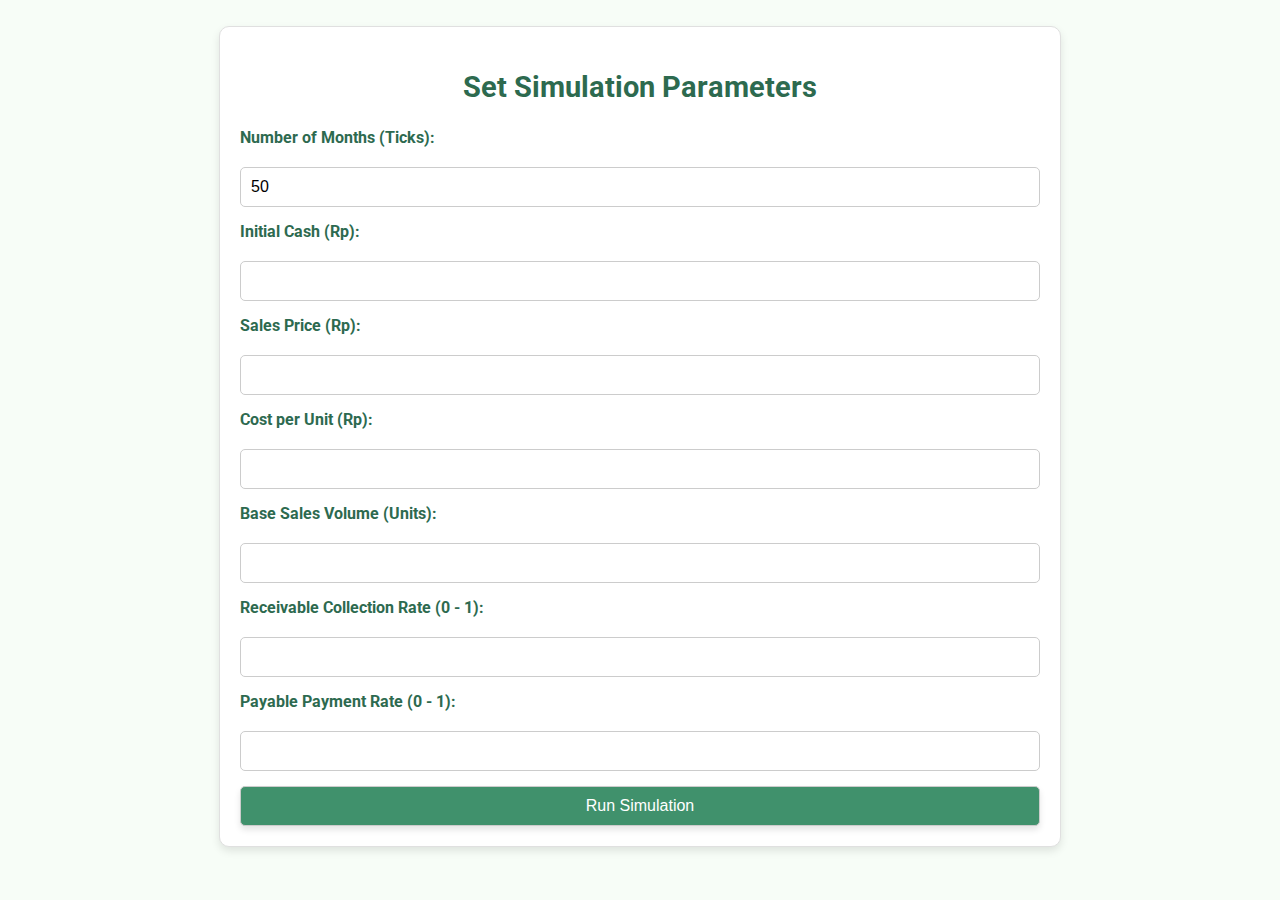
<file: templates/parameters.html>
<!DOCTYPE html>
<html lang="en">
<head>
    <meta charset="UTF-8">
    <meta name="viewport" content="width=device-width, initial-scale=1.0">
    <title>Set Simulation Parameters</title>
    <link href="https://fonts.googleapis.com/css2?family=Roboto:wght@300;400;700&display=swap" rel="stylesheet">
    <link rel="stylesheet" href="/static/css/styles.css">
</head>
<body>
    <div class="container">
        <header>
            <h2>Set Simulation Parameters</h2>
        </header>
        <form action="/run" method="post">
            <label for="ticks">Number of Months (Ticks):</label>
            <input type="number" id="ticks" name="ticks" min="1" max="100" value="50" required>

            <label for="initial_cash">Initial Cash (Rp):</label>
            <input type="number" id="initial_cash" name="initial_cash" required>

            <label for="sales_price">Sales Price (Rp):</label>
            <input type="number" id="sales_price" name="sales_price" required>

            <label for="cost_per_unit">Cost per Unit (Rp):</label>
            <input type="number" id="cost_per_unit" name="cost_per_unit" required>

            <label for="base_sales_volume">Base Sales Volume (Units):</label>
            <input type="number" id="base_sales_volume" name="base_sales_volume" required>

            <label for="receivable_collection_rate">Receivable Collection Rate (0 - 1):</label>
            <input type="number" step="0.01" id="receivable_collection_rate" name="receivable_collection_rate" required>

            <label for="payable_payment_rate">Payable Payment Rate (0 - 1):</label>
            <input type="number" step="0.01" id="payable_payment_rate" name="payable_payment_rate" required>

            <button type="submit">Run Simulation</button>
        </form>
    </div>
</body>
</html>
</file>
<file: static/css/styles.css>
/* General Styles */
body {
    font-family: 'Roboto', sans-serif;
    background-color: #f7fdf7;
    color: #333;
    margin: 0;
    padding: 0;
}

/* Container Styling */
.container {
    max-width: 800px;
    margin: 0 auto;
    margin-top: 2%;
    margin-bottom: 2%;
    padding: 20px;
    background-color: #ffffff;
    border: 1px solid #e0e0e0;
    border-radius: 10px; /* Rounded edges for cleaner look */
    box-shadow: 0 4px 8px rgba(0, 0, 0, 0.1); /* Subtle shadow for elevation */
}

/* Header Styling */
header {
    text-align: center;
    margin-bottom: 20px;
}

header h1, header h2 {
    font-size: 1.8em;
    color: #2d6a4f;
}

/* Form Styling */
form {
    display: flex;
    flex-direction: column;
    gap: 15px; /* Space between form elements */
}

label {
    font-weight: bold;
    color: #2d6a4f;
    margin-bottom: 5px;
}

input, button {
    padding: 10px;
    font-size: 1em;
    border: 1px solid #ccc;
    border-radius: 5px;
    box-sizing: border-box;
}

/* Button Styling */
button {
    background-color: #40916c;
    color: white;
    cursor: pointer;
    transition: all 0.2s ease-in-out;
    box-shadow: 0 4px 6px rgba(0, 0, 0, 0.1);
}

button:hover {
    background-color: #2d6a4f;
    transform: scale(1.02);
}

button:active {
    transform: scale(0.98); /* Slight shrink on click */
}

/* Table Styling */
table {
    width: 100%;
    border-collapse: collapse;
    margin-top: 20px;
}

table th, table td {
    text-align: left;
    padding: 12px;
    border: 1px solid #ddd;
}

table th {
    background-color: #40916c;
    color: white;
}

/* Control Button Styling */
.controls {
    display: flex;
    justify-content: center;
    align-items: center;
    gap: 15px; /* Space between buttons */
    margin-bottom: 20px;
}

.controls button {
    padding: 12px 24px;
    font-size: 16px;
    border: none;
    border-radius: 5px;
    background-color: #40916c;
    color: white;
    cursor: pointer;
    transition: all 0.2s ease-in-out;
    box-shadow: 0 2px 4px rgba(0, 0, 0, 0.1);
}

.controls button:hover {
    background-color: #2d6a4f;
    transform: scale(1.05); /* Slight hover effect */
}

.graph-container {
    display: flex;
    flex-direction: column; /* Stack graphs vertically */
    justify-content: center; /* Center-align vertically */
    align-items: center; /* Center-align horizontally */
    gap: 20px; /* Add spacing between the graphs */
    margin-top: 20px;
}

canvas {
    width: 90%; /* Make the graphs responsive to container width */
    max-width: 800px; /* Set a maximum width for the graphs */
    height: 400px; /* Fixed height for readability */
    border-radius: 10px; /* Rounded corners for better aesthetics */
    background-color: #ffffff; /* Ensure a clean graph background */
    box-shadow: 0 4px 8px rgba(0, 0, 0, 0.1); /* Subtle shadow for better contrast */
}

/* Table Popup Modal */
.modal {
    display: none;
    position: fixed;
    z-index: 10;
    left: 0;
    top: 0;
    width: 100%;
    height: 100%;
    background-color: rgba(0, 0, 0, 0.4); /* Dark overlay */
}

.modal-content {
    background-color: #ffffff;
    margin: 10% auto;
    padding: 20px;
    border-radius: 10px;
    width: 60%;
    box-shadow: 0 4px 10px rgba(0, 0, 0, 0.2);
}

.modal-content h2 {
    text-align: center;
    margin-bottom: 20px;
    font-size: 1.8em;
    color: #2d6a4f;
}

.modal-content table {
    width: 100%;
    border-collapse: collapse;
    margin-top: 20px;
}

.modal-content table th, .modal-content table td {
    text-align: left;
    padding: 12px;
    border: 1px solid #ddd;
}

.modal-content table tr:hover {
    background-color: #d8f3dc;
}

/* Close Button for Modal */
.close {
    color: #aaa;
    float: right;
    font-size: 28px;
    font-weight: bold;
    cursor: pointer;
}

.close:hover, .close:focus {
    color: black;
    text-decoration: none;
}

/* Animations */
@keyframes slide-in {
    from {
        transform: translateY(-30px);
        opacity: 0;
    }
    to {
        transform: translateY(0);
        opacity: 1;
    }
}

/* Add these styles to your styles.css */
.table-container {
    max-height: 400px;
    overflow-y: auto;
    margin: 20px 0;
}

#resultsTable {
    width: 100%;
    border-collapse: collapse;
}

#resultsTable thead {
    position: sticky;
    top: 0;
    background: white;
    z-index: 1;
}

#resultsTable th,
#resultsTable td {
    padding: 8px;
    border: 1px solid #ddd;
}
</file>
